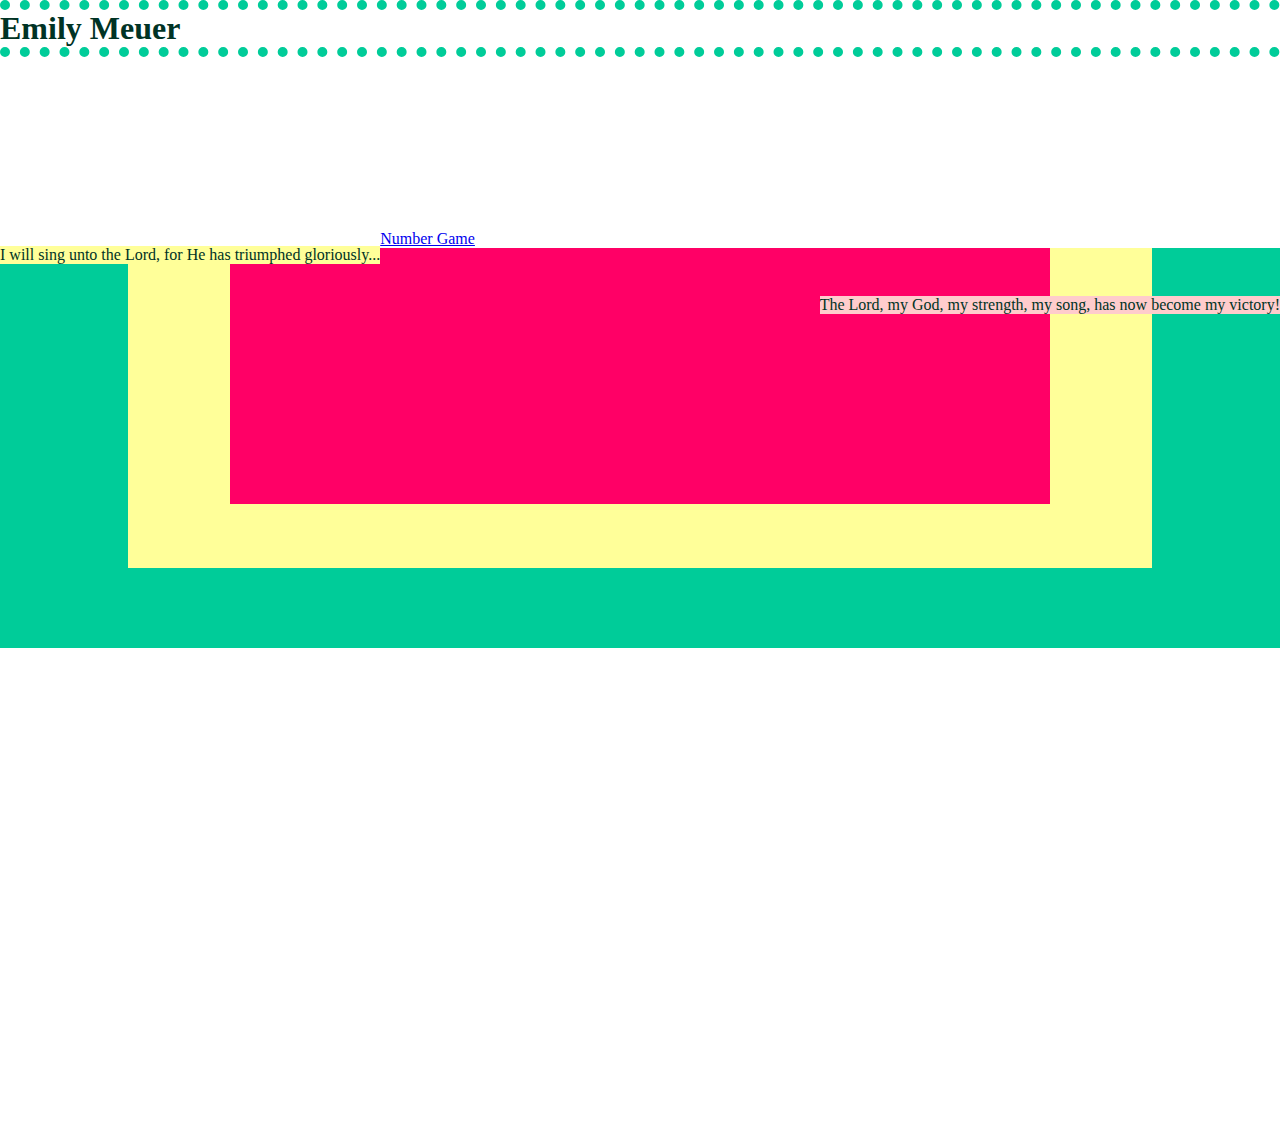
<file: index.html>
<!DOCTYPE html>

<html>
	<head>
		<meta charset="utf-8"/>
		<meta name="viewport" content="width=device-width, initial-scale=1"/>
		<link rel="stylesheet" href="style.css"/>
		<script type="text/javascript" src="index.js"></script>
		<title>Emily Meuer</title>
	</head>
	
	<body>
		<h1 class="fixed" id="firstElement">Emily Meuer</h1>
		
		<div class="headerSpace">
			<a href="./numberGame.html">Number Game</a>
		
			<p class="yellow floatLeft relative">
				I will sing unto the Lord, for He has triumphed gloriously...
			</p>
			
			<p class="lightPink floatRight clearLeft relative">
				The Lord, my God, my strength, my song,
				has now become my victory!
			</p>
			
			<div class="tallDiv relative">
				<div class="innerDiv yellow relative">
					<div id="pink" class="innerDiv pink relative">
					</div>
				</div>
			</div>
		</div>
	</body>
</html>
</file>
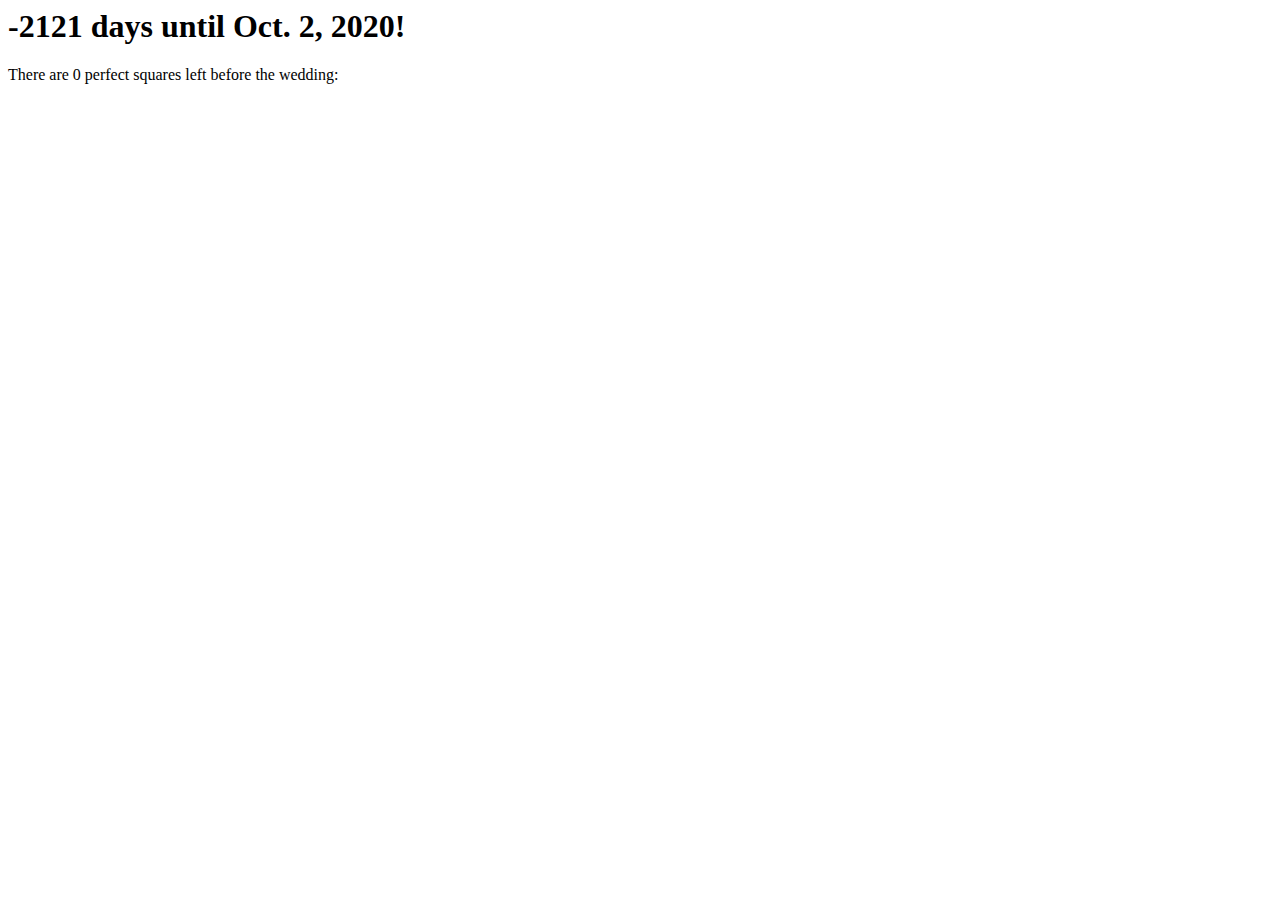
<file: countdown/index.html>
<html>
	<head>
		<script src="./countdownpage.js"></script>
		
		<style>
			.squares
			{
				background-color: purple;
				color: white;
			}
		</style>
	</head>
	<body>
		<h1 id="numDays"></h1>
		<div id="numPerfectSquares"></div>
		<div id="perfectSquaresCountdown"></div>
	</body>
</html>
</file>
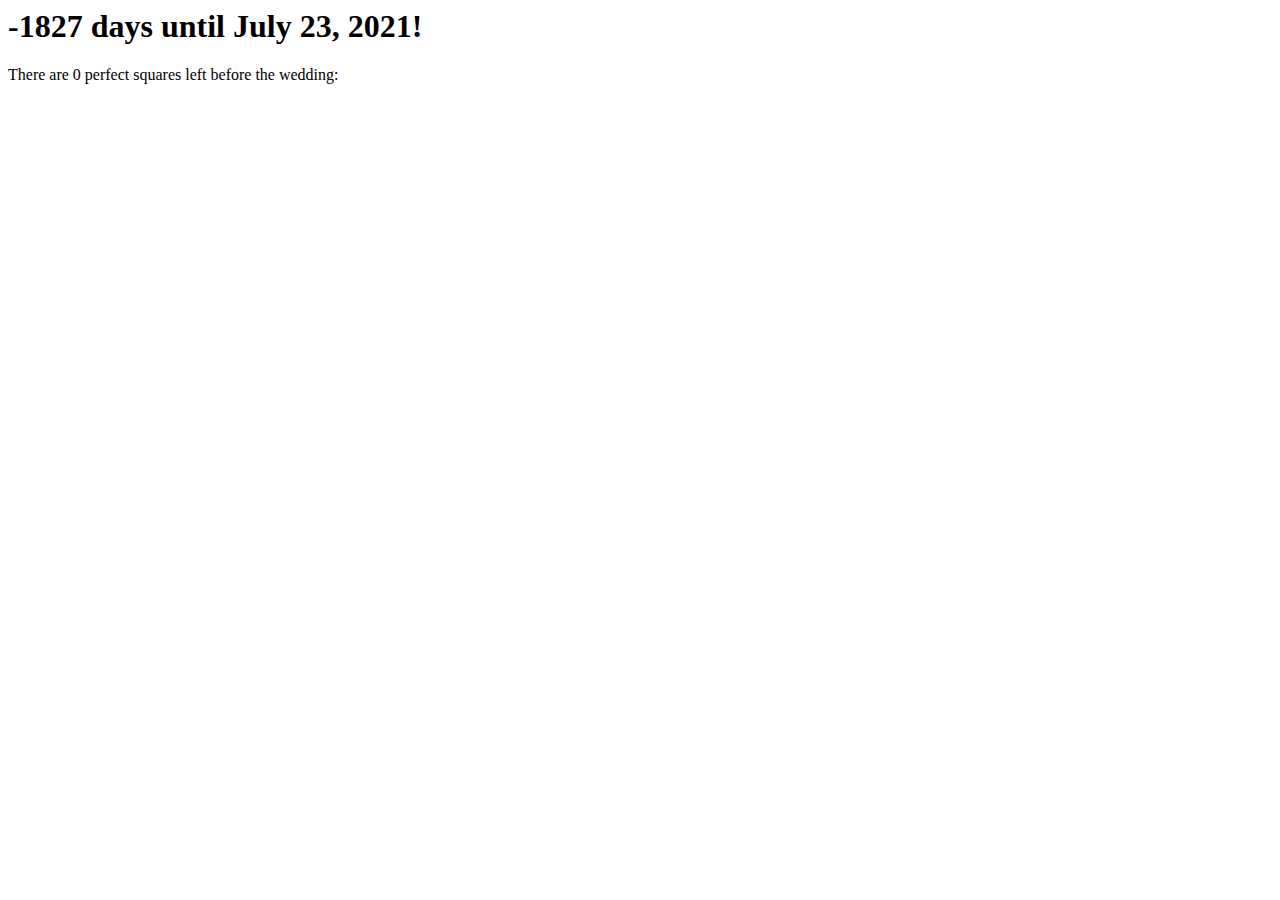
<file: countdownToJuly23/index.html>
<html>
	<head>
		<script src="./countdownpage.js"></script>
		
		<style>
			.squares
			{
				background-color: purple;
				color: white;
			}
		</style>
	</head>
	<body>
		<h1 id="numDays"></h1>
		<div id="numPerfectSquares"></div>
		<div id="perfectSquaresCountdown"></div>
	</body>
</html>
</file>
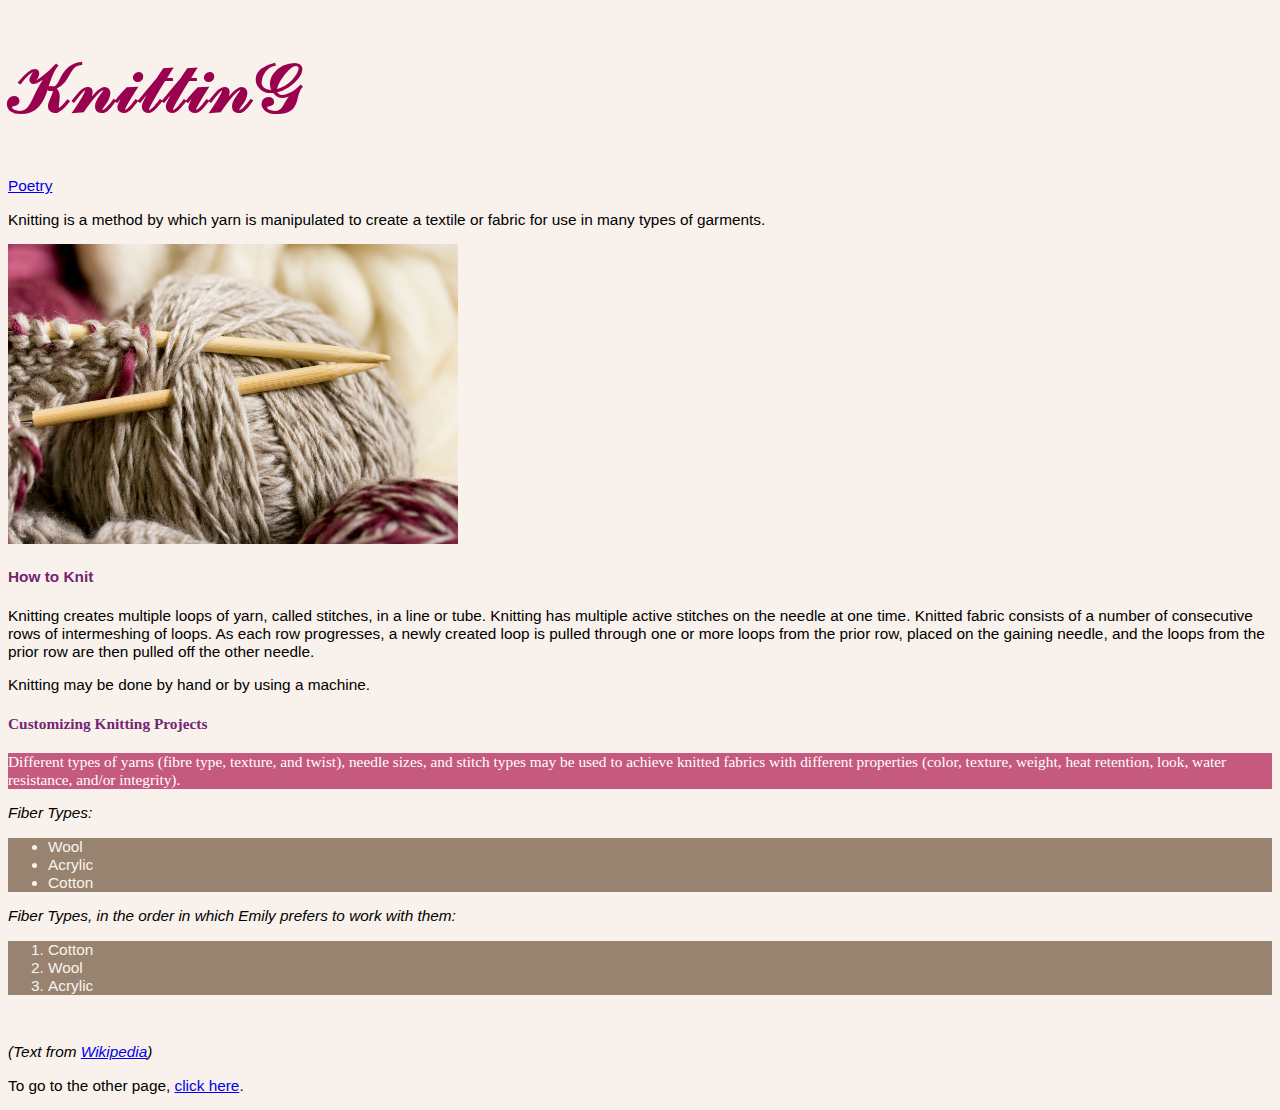
<file: knitting/index.html>
<!DOCTYPE html>

<html>
	<head>
		<meta charset="utf-8"/>
		<meta name="viewport" content="width=device-width, initial-scale=1"/>
		<link rel="stylesheet" href="style.css"/>
		
		<title>Knitting</title>
	</head>
	
	<body>
		<h1>&#119974&#x1D4C3&#x1D4BE&#x1D4C9&#x1D4C9&#x1D4BE&#x1D4C3&#x1D4A2</h1>
		
		<a href="./poetry.html">Poetry</a>
			
		<p>Knitting is a method by which yarn is manipulated to create 
		a textile or fabric for use in many types of garments.</p>
		<p>
			<a href="https://en.wikipedia.org/wiki/Knitting" target="_blank">
				<img src="knitting.jpg" width="450"/>
			</a>
		</p>
		
		<h4>How to Knit</h4>
		<p>Knitting creates multiple loops of yarn, called stitches, 
		in a line or tube. Knitting has multiple active stitches on the 
		needle at one time. Knitted fabric consists of a number of consecutive 
		rows of intermeshing of loops. As each row progresses, a newly created 
		loop is pulled through one or more loops from the prior row, placed on 
		the gaining needle, and the loops from the prior row are then pulled 
		off the other needle.</p>

		<p>Knitting may be done by hand or by using a machine.</p>
		
		<div>
			<h4>Customizing Knitting Projects</h4>
			<p>Different types of yarns (fibre type, texture, and twist), needle sizes, 
			and stitch types may be used to achieve knitted fabrics with different properties 
			(color, texture, weight, heat retention, look, water resistance, and/or integrity).</p>
		</div>
		
		<p><i>Fiber Types:</i>
			<ul>
				<li>Wool</li>
				<li>Acrylic</li>
				<li>Cotton</li>
			</ul>
		</p>
		
		<p><i>Fiber Types, in the order in which Emily prefers to work with them:</i>
			<ol>
				<li>Cotton</li>
				<li>Wool</li>
				<li>Acrylic</li>
			</ol>
		<br/>
			
		<p><i>(Text from <a href="https://en.wikipedia.org/wiki/Knitting" target="_blank">Wikipedia</a>)</i></p>
		<p>To go to the other page, <a href="other.html">click here</a>.</p>
	</body>
</html>
</file>
<file: canvas.html>
<!DOCTYPE html>

<!--
	Emily Meuer
	2/19/2018
	
	Canvas Tutorial
-->

<html>
	<head>
		<meta charset="utf-8"/>
		<meta name="viewport" content="width=device-width, initial-scale=1"/>
		<link rel="stylesheet" href="style.css"/>
		
		<script type="text/javascript" src="canvas.js"></script>
		<title>Canvas Tutorial</title>
	</head>
	
	<body>
        <canvas id="tutorial" width="200" height="200"></canvas>
	
	</body>
</html>
</file>
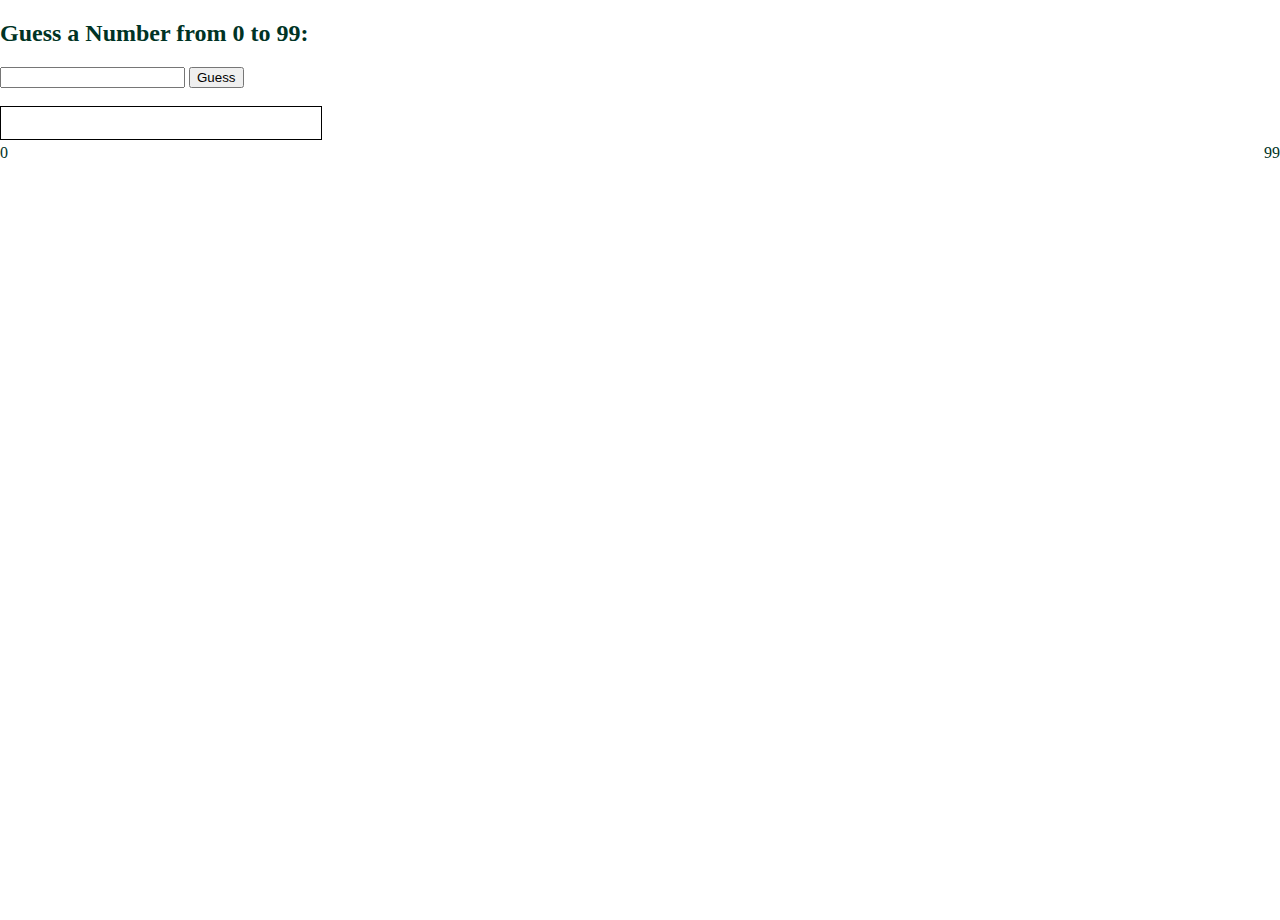
<file: numberGame.html>
<!DOCTYPE html>

<html>
	<head>
		<meta charset="utf-8"/>
		<meta name="viewport" content="width=device-width, initial-scale=1"/>
		<link rel="stylesheet" href="style.css"/>
		
		<script type="text/javascript" src="numberGame.js"></script>
		<title>Number Game</title>
	</head>
	
	
	
	<body>
		<h2>Guess a Number from 0 to 99:</h2>
		
		<input type="text" id="guess"></input>
		<button type="button" onclick="guessButton()">Guess</button>			
		
		<br></br>
	
		<div>
			<canvas id="numberCanvas"></canvas>
		</div>
		<div class="guessContainer">
			<span id="lowGuess">0</span><span id="highGuess">99</span>
		</div>
		<br/>
		
		<p id="pastGuesses">Past Guesses:</p>
	</body>
</html>
</file>
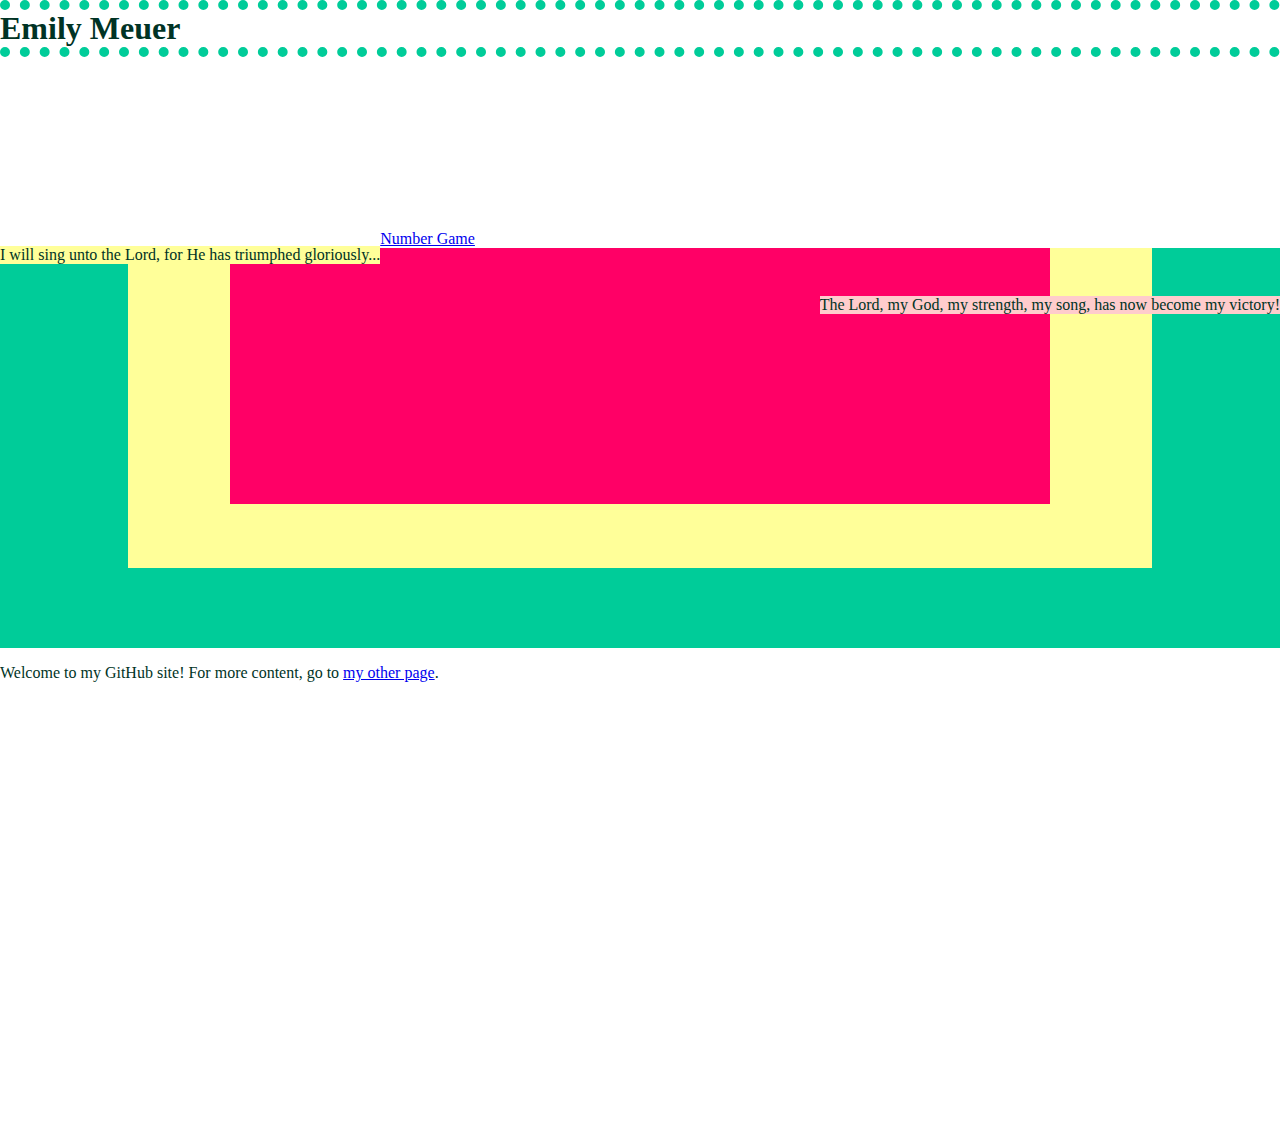
<file: oldIndex.html>
<!DOCTYPE html>

<html>
	<head>
		<meta charset="utf-8"/>
		<meta name="viewport" content="width=device-width, initial-scale=1"/>
		<link rel="stylesheet" href="style.css"/>
		<script type="text/javascript" src="index.js"></script>
		<title>Emily Meuer</title>
	</head>
	
	<body>
		<h1 class="fixed" id="firstElement">Emily Meuer</h1>
		
		<div class="headerSpace">
			<a href="./numberGame.html">Number Game</a>
		
			<p class="yellow floatLeft relative">
				I will sing unto the Lord, for He has triumphed gloriously...
			</p>
			
			<p class="lightPink floatRight clearLeft relative">
				The Lord, my God, my strength, my song,
				has now become my victory!
			</p>
			
			<div class="tallDiv relative">
				<div class="innerDiv yellow relative">
					<div id="pink" class="innerDiv pink relative">
					</div>
				</div>
			</div>
			
			<p class="clearLeft">Welcome to my GitHub site!  For more content, go to <a href="http://www.emilymeuer.com/index.html">my other page</a>.</p>
		</div>
			</body>
</html>
</file>
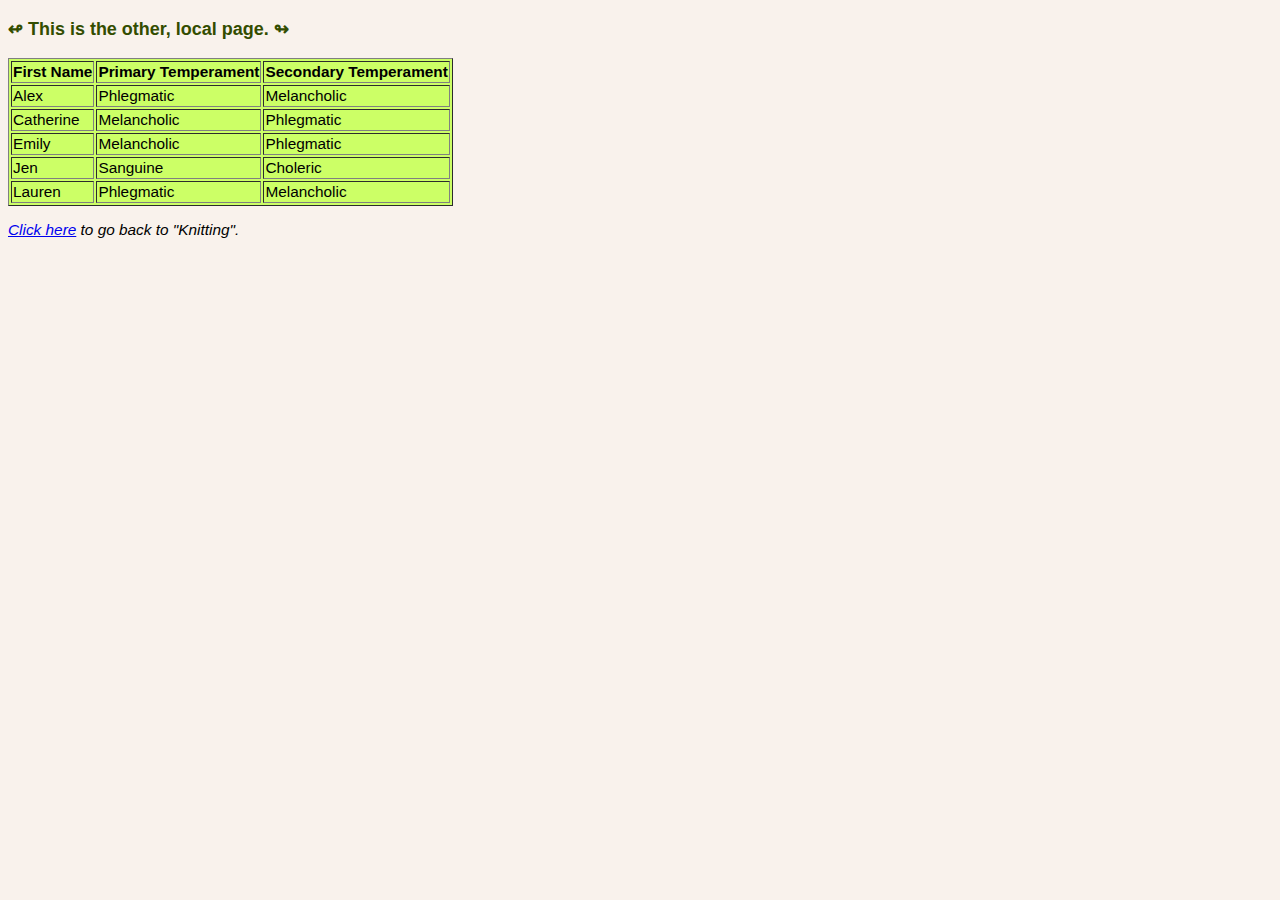
<file: knitting/other.html>
<!DOCTYPE html>

<html>
	<head>
		<meta charset="utf-8"/>
		<meta name="viewport" content="width=device-width, initial-scale=1"/>
		<link rel="stylesheet" href="style.css"/>
		<title>Other</title>
	</head>
	
	<body>
		<h3>&#x021AB This is the other, local page. &#x021AC </h3>
		
		<table border="1">
			<tr>
				<th>First Name</th>
				<th>Primary Temperament</th>
				<th>Secondary Temperament</th>
			</tr>
			<tr>
				<td>Alex</td>
				<td>Phlegmatic</td>
				<td>Melancholic</td>
			</tr>
			<tr>
				<td>Catherine</td>
				<td>Melancholic</td>
				<td>Phlegmatic</td>
			</tr>
			<tr>
				<td>Emily</td>
				<td>Melancholic</td>
				<td>Phlegmatic</td>
			</tr>
			<tr>
				<td>Jen</td>
				<td>Sanguine</td>
				<td>Choleric</td>
			</tr>
			<tr>
				<td>Lauren</td>
				<td>Phlegmatic</td>
				<td>Melancholic</td>
			</tr>
		</table>
		
		<p><i><a href="index.html">Click here</a> to go back to "Knitting".</i></p>
	</body>
</html>
</file>
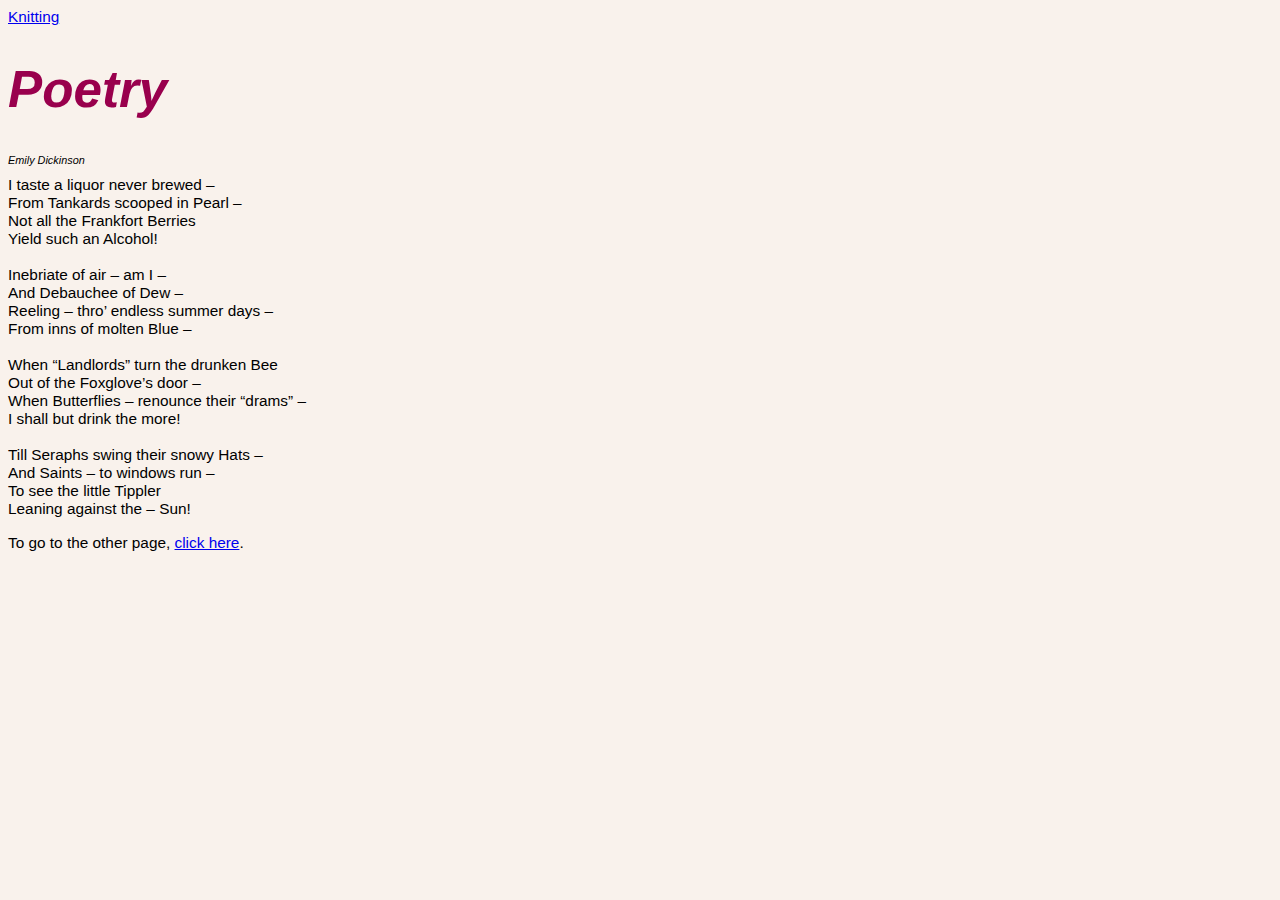
<file: knitting/poetry.html>
<!DOCTYPE html>

<html>
	<head>
		<meta charset="utf-8"/>
		<meta name="viewport" content="width=device-width, initial-scale=1"/>
		<link rel="stylesheet" href="style.css"/>
		
		<title>Poetry</title>
	</head>
	
	<body>
		<a href="./index.html">Knitting</a>	
		<h1 class="bigHeader">Poetry</h1>

		<p>
			<p class="poemAuthor">Emily Dickinson</p>
			
			I taste a liquor never brewed – <br/>
			From Tankards scooped in Pearl – <br/>
			Not all the Frankfort Berries <br/>
			Yield such an Alcohol! <br/>
 <br/>
			Inebriate of air – am I –  <br/>
			And Debauchee of Dew –  <br/>
			Reeling – thro’ endless summer days –  <br/>
			From inns of molten Blue –  <br/>
 <br/>
			When “Landlords” turn the drunken Bee <br/>
			Out of the Foxglove’s door –  <br/>
			When Butterflies – renounce their “drams” –  <br/>
			I shall but drink the more! <br/>
 <br/>
			Till Seraphs swing their snowy Hats –  <br/>
			And Saints – to windows run –  <br/>
			To see the little Tippler <br/>
			Leaning against the – Sun! <br/>
		</p>


		<p>To go to the other page, <a href="other.html">click here</a>.</p>
	</body>
</html>
</file>
<file: style.css>
/*
	Emily Meuer
	Feb. 7, 2018
*/

h1 {
	border-top: 	10px dotted #00cc99;
	border-bottom: 	10px dotted #00cc99;
	margin:			0px;
	background-color:	#ffffff;
	width:			100vw;
}

html {
	color: #003325;
}

body {
	height: 100vh;
	margin:0px;
}

#tutorial {
	border: 1px solid black;
}

.static {
	position:	static;
}

.fixed {
	position:	fixed;
	top:		0px;
	z-index:	6;
}

#numberCanvas {
	width: 	20rem;
	height: 2rem;
	border:	1px solid #000000;
}

#guessContainer {
	width:	20rem;
}

#lowGuess {
	position:	relative;
	float:		left;
}

#highGuess {
	float:		right;
}

#pastGuesses {
	visibility:	hidden;
}

#firstElement {
}

#pink {
	background-color:	#ff0066;
}

.relative {
	position:	relative;
}

.absolute {
	position: absolute;
}

.headerPlaceholder {
	position:	static;
	top:		10px;
	height:		20%;
}

.headerSpace {
	margin-top:			18%;
	z-index:			0;
}

.tallDiv {
	height: 			25em;
	background-color: 	#00cc99;
	z-index:	1;
}

.innerDiv {
	height: 	80%;
	width: 		80%;
	margin:		auto;
	z-index:			2;
}

.yellow {
	background-color:	#ffff99;
	z-index:			4;
}

.pink {
	background-color:	#ff0066;
}

.lightPink {
	background-color:	#ffcccc;
	z-index:			3;
}

.blue {
	background-color:	#80ccff;
}

.purple {
	background-color:	#cc0099;
}

.floatLeft {
	float:	left;
}

.floatRight {
	float:	right;
}

.clearLeft {
	clear:	left;
}

.clearRight {
	clear:	right;
}
</file>
<file: knitting/style.css>
/*
	2/2/2018
	Emily Meuer
*/


body {
	background-color: #f9f2ec;
	font-family: Calibri, sans-serif;
	font-size: 1.2rem;
}

div {
	font-family: serif;
	color: #604020;
}

div p {
	background-color: #c65a7e;
	color: #ffffff;
}

html {
	font-size: 80%;
}

h1 {
	color: #99004d;
	font-size: 5.5rem;
}

h2 {
	color: #ffccff;
}

h3 {
	color: #334d00;
}

h4 {
/*	color: 9b319b;	*/
	color: #742574;
}

table {
	background-color: #ccff66;
}

ol, ul {
	background-color: #97836f;
	color:	#f9f3ec;
}

.bigHeader {
	font-size:	4rem;
	font-style: italic;
}

.poemTitle {
	font-size:		2rem;
	font-weight:	bold;
}

.poemAuthor {
	font-size:	0.85rem;
	font-style:	italic;
}
</file>
